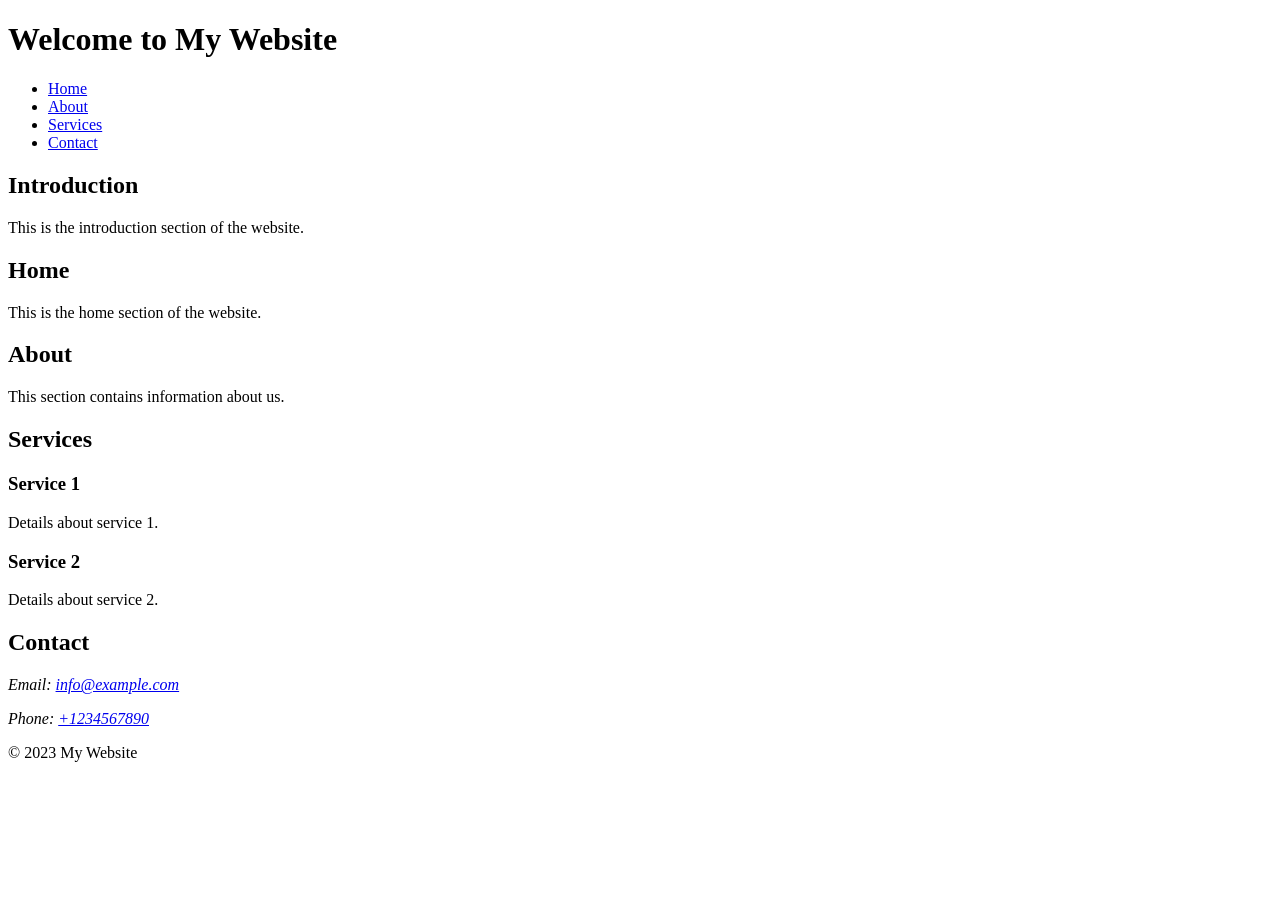
<file: 1/index.html>
<!DOCTYPE html>
<html lang="en">
  <head>
    <meta charset="UTF-8" />
    <meta name="viewport" content="width=device-width, initial-scale=1.0" />
  </head>
  <body>
    <header>
      <h1>Welcome to My Website</h1>
      <nav>
        <ul>
          <li><a href="#home">Home</a></li>
          <li><a href="#about">About</a></li>
          <li><a href="#services">Services</a></li>
          <li><a href="#contact">Contact</a></li>
        </ul>
      </nav>
    </header>

    <main>
      <section>
        <h2>Introduction</h2>
        <p>This is the introduction section of the website.</p>
      </section>

      <section id="home">
        <h2>Home</h2>
        <p>This is the home section of the website.</p>
      </section>

      <section id="about">
        <h2>About</h2>
        <p>This section contains information about us.</p>
      </section>

      <section id="services">
        <h2>Services</h2>
        <article>
          <h3>Service 1</h3>
          <p>Details about service 1.</p>
        </article>
        <article>
          <h3>Service 2</h3>
          <p>Details about service 2.</p>
        </article>
      </section>

      <section id="contact">
        <h2>Contact</h2>

        <address>
          <p>Email: <a href="mailto:info@example.com">info@example.com</a></p>
          <p>Phone: <a href="tel:+1234567890">+1234567890</a></p>
        </address>
      </section>
    </main>

    <footer>
      <p>&copy; 2023 My Website</p>
    </footer>
  </body>
</html>
</file>
